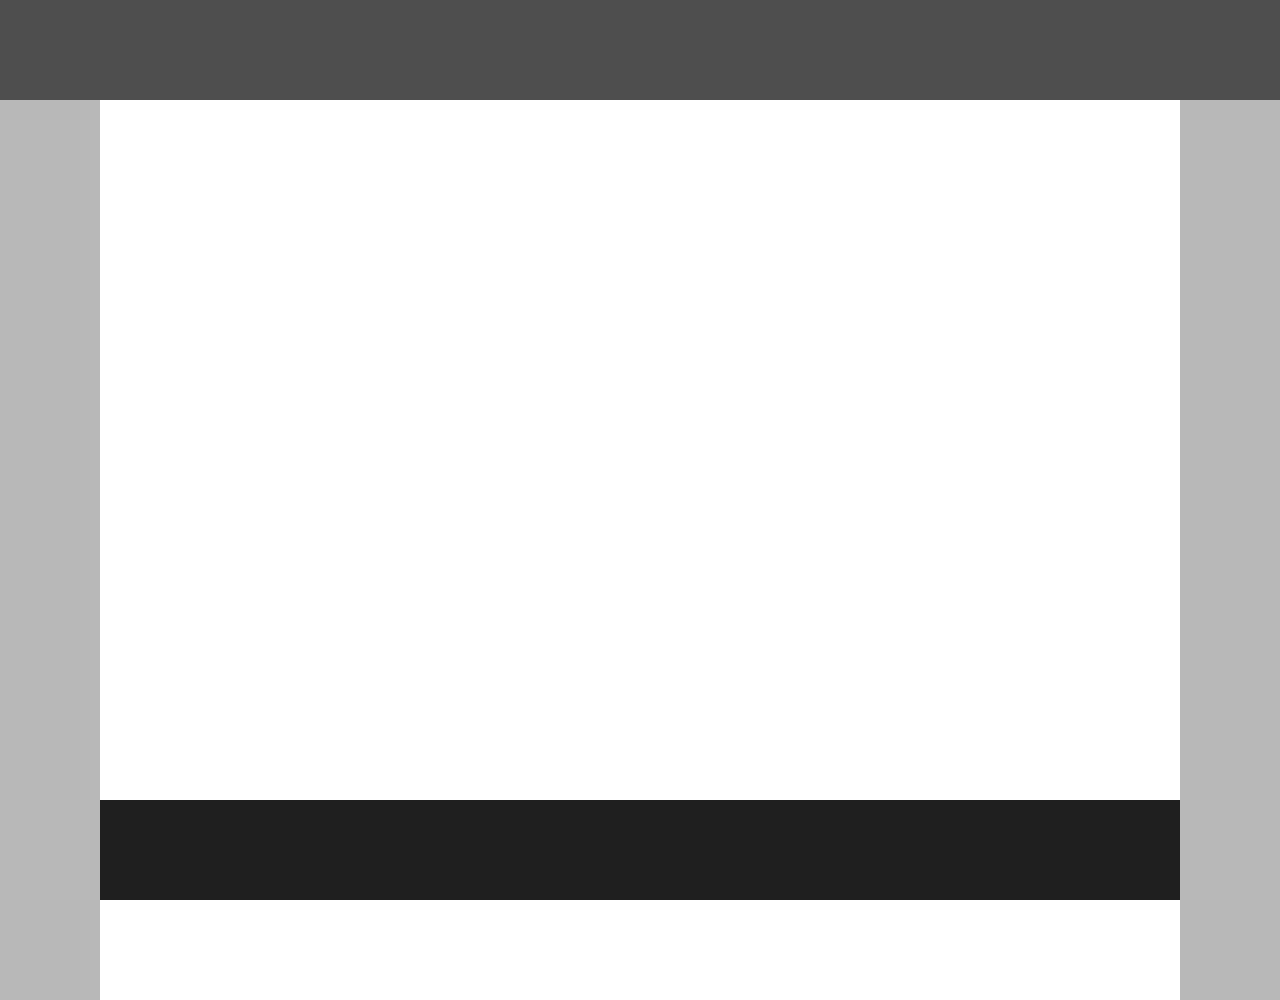
<file: first/index.html>
<!-- Put your HTML HERE, make sure to connect your index.css sheet -->
<!DOCTYPE html>
<html lang="en">
<head>
    <link rel="stylesheet" href="./index.css">
    <meta charset="UTF-8">
    <meta name="viewport" content="width=device-width, initial-scale=1.0">
    <meta http-equiv="X-UA-Compatible" content="ie=edge">
    <title>Document</title>
</head>
<body>
  <div class='header'></div>  
  <div class='columnLeft'></div>
  <div class='footer'></div>
  <div class='columnRight'></div>
</body>
</html>
</file>
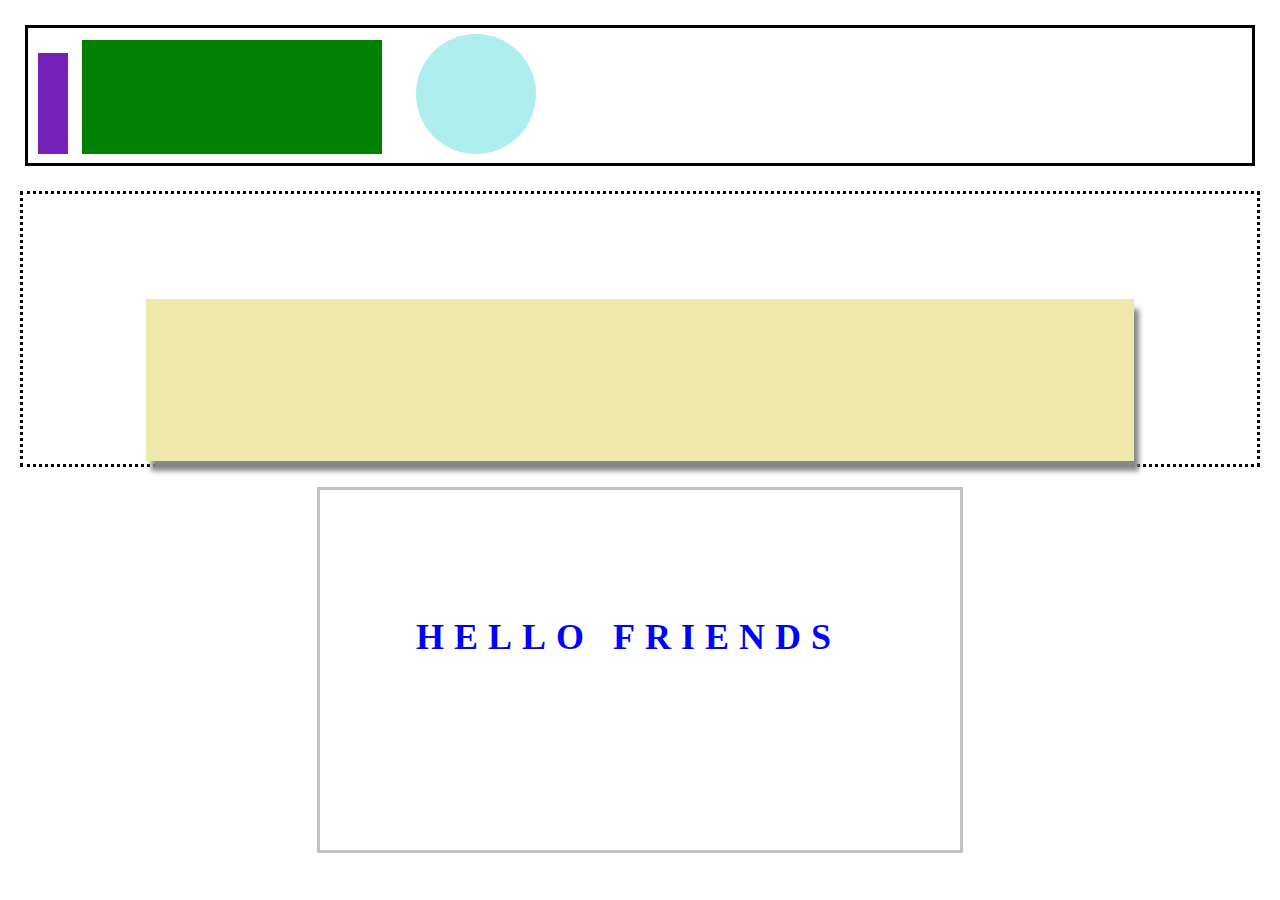
<file: second/index.html>
<!-- Put your HTML HERE, make sure to connect your index.css sheet -->
<!DOCTYPE html>
<html lang="en">
<head>
    <link rel="stylesheet" href="./index.css">
    <meta charset="UTF-8">
    <meta name="viewport" content="width=device-width, initial-scale=1.0">
    <meta http-equiv="X-UA-Compatible" content="ie=edge">
    <title>Document</title>
</head>
<body>
    <div class='firstBox'>
        <div class='purpleSquare'></div>
        <div class='greenSquare'></div>
        <div class='blueCircle'></div>
    </div>
    <div class='dottedBox'>
        <div class='paleSquare'></div>
    </div>
    <div class='letterOutline'>
        <h1 class='text'>HELLO FRIENDS</h1>
    </div>
</body>
</html>
</file>
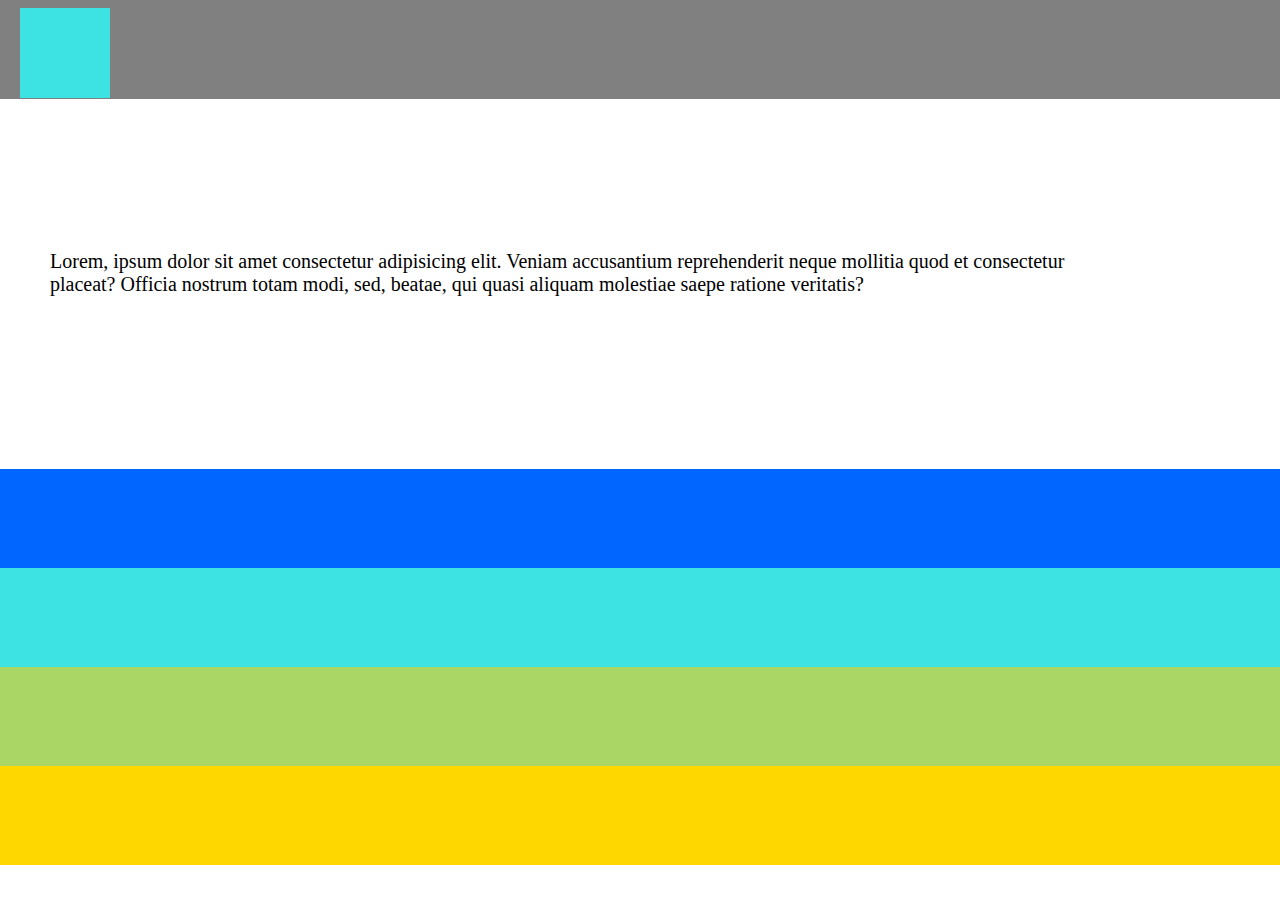
<file: third/index.html>
<!-- Put your HTML HERE, make sure to connect your index.css sheet -->
<!DOCTYPE html>
<html lang="en">
<head>
    <link rel="stylesheet" href="./index.css">
    <meta charset="UTF-8">
    <meta name="viewport" content="width=device-width, initial-scale=1.0">
    <meta http-equiv="X-UA-Compatible" content="ie=edge">
    <title>Document</title>
</head>
<body>
    <div class='box' id='header'>
        <div class='logo'></div>
    </div>
    <div class='textBox'>
        <p class='text'>Lorem, ipsum dolor sit amet consectetur adipisicing elit. Veniam accusantium reprehenderit neque mollitia quod et consectetur placeat? Officia nostrum totam modi, sed, beatae, qui quasi aliquam molestiae saepe ratione veritatis?</p>
    </div>
    <div class='box' class='bottomBox' id='blue'></div>
    <div class='box' class='bottomBox' id='lightBlue'></div>
    <div class='box' class='bottomBox' id='lightGreen'></div>
    <div class='box' class='bottomBox' id='yellow'></div>
    
    
</body>
</html>
</file>
<file: first/index.css>
body {
    margin: 0;
}

.header {
    height: 100px;
    width: 100%;
    background-color: #4e4e4e;
}

.footer {
    height: 100px;
    width: calc(100% - 200px);
    background-color: #1f1f1f;
    position: absolute;
    bottom: 0;
    left: 100px;
}

.columnLeft {
    height: calc(100vh);
    width: 100px;
    background-color: #b8b8b8;
    float: left;
}

.columnRight {
    height: 100vh;
    width: 100px;
    background-color: #b8b8b8;
    float: right;
}
</file>
<file: second/index.css>
body{
    margin: 0;
    padding: 0;
}

.firstBox {
    margin: 25px;
    border: solid;
    border-color: #000;
    height: 15vh;
}

.dottedBox {
    height: 30vh;
    border: dotted;
    border-color: #000;
    margin: 0 20px;
}

.letterOutline {
    height: 40vh;
    width: 50vw;
    border: solid;
    border-color: #3b3b3b4f;
    margin: 20px auto;
    align-content: center;
    position: relative;
}

.text {
    color: blue;
    margin: auto;
    letter-spacing: 10px;
    text-align: center;
    top: 35%;
    position: absolute;
    left: 15%;
    height: 30%;
    font-size: 36px;
    max-width: 70%;
}
.purpleSquare {
    height: 75%;
    width: 30px;
    background-color: rgb(116, 32, 185);
    margin: 25px 10px 0 10px;
    display: inline-block;
}
.greenSquare {
    background-color: green;
    height: 85%;
    width: 300px;
    display: inline-block;
}
.blueCircle {
    height: 120px;
    width: 120px;
    background-color: paleturquoise;
    border-radius: 50%;
    display: inline-block;
    margin: 0 0 0 30px;
}
.paleSquare {
    height: 60%;
    width: 80%;
    background-color: palegoldenrod;
    margin: 8.5% auto;
    box-shadow: 5px 10px 5px #888
    
}
</file>
<file: third/index.css>
body {
    padding: 0;
    margin: 0;
    border: 0;
}
.box {
    height: 11vh;
    width: 100%;
    float: center;
}
.logo {
    height: 90px;
    width: 90px;
    background-color: rgb(61, 226, 226);
    margin: 8px 20px;
    display: inline-block;
}
.textBox {
    height: 30vh;
    align-content: center;
    padding: 50px
}
.text {
    max-width: 90%;
    height: 25%;
    font-size: 20px
    
}
.bottomBox {
    bottom: 0;
}
#header {
    background-color:grey;
    top: 0;
}
#blue {
    background-color: rgb(0, 102, 255);
}
#lightBlue {
    background-color: rgb(61, 226, 226)
}
#lightGreen {
    background-color: rgb(169, 214, 100)
}
#yellow {
    background-color: gold;
}
</file>
